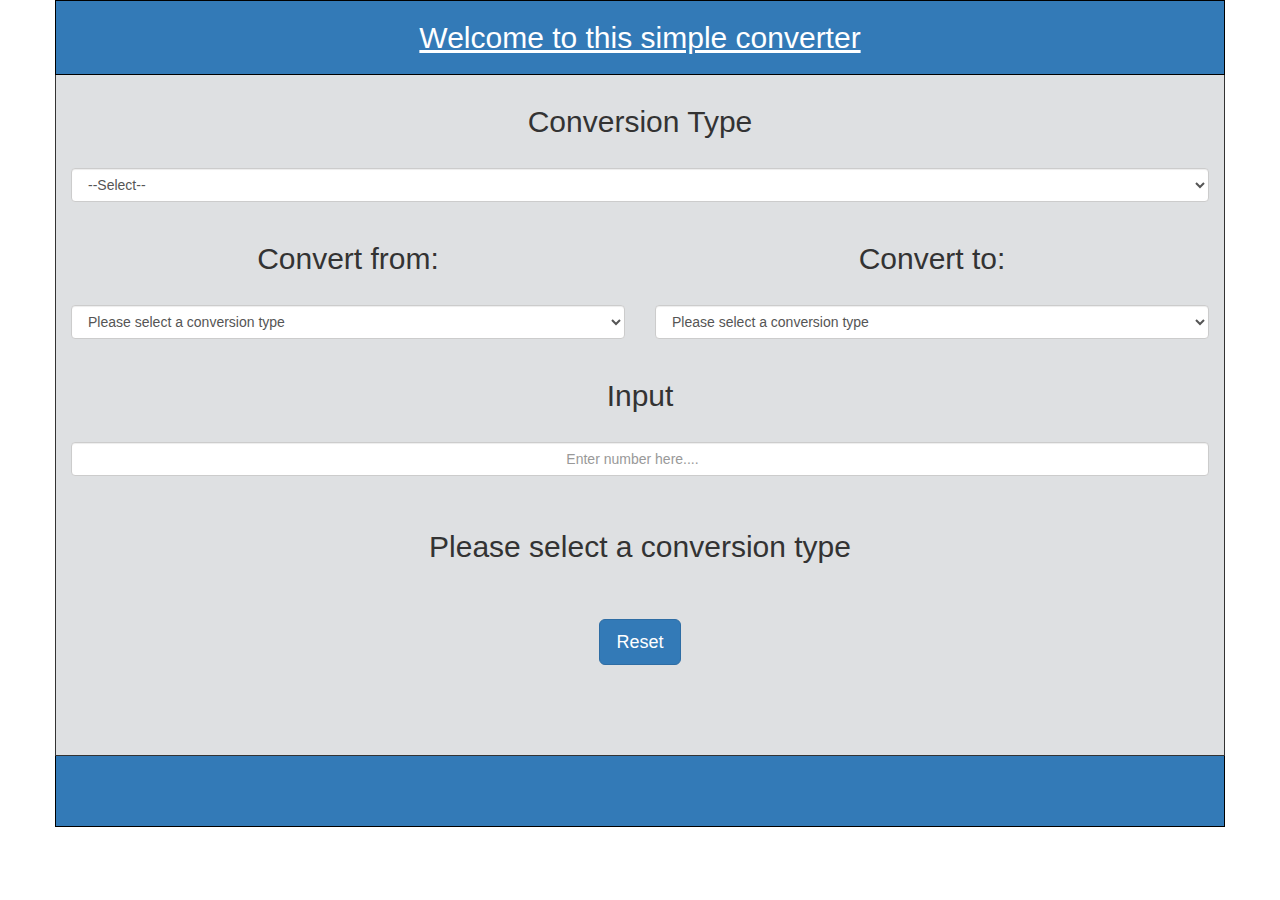
<file: index.html>
<!DOCTYPE html>

<html lang = "en">
<head>
	<title>Conversion Tool</title>
	<meta charset="utf-8">

	<meta name="viewport" content="width=device-width, initial-scale=1">
    <!-- Latest compiled JavaScript -->
	<script src="https://maxcdn.bootstrapcdn.com/bootstrap/3.4.0/js/bootstrap.min.js"></script>
	 <!-- Latest compiled and minified CSS -->
	<link rel="stylesheet" href="https://maxcdn.bootstrapcdn.com/bootstrap/3.4.0/css/bootstrap.min.css">

	<!-- jQuery library -->
	<script src="https://ajax.googleapis.com/ajax/libs/jquery/3.4.0/jquery.min.js"></script>
	
	 
	<link rel="stylesheet" type="text/css" href="conversion.css">
	 <script src="conversion.js"></script> 
</head>

<body style="background-color: white;">

  <div class="container">
        <div id="myNav" class="row">
          <h2 id="navHead">Welcome to this simple converter</h2>
        </div>
  </div>

	<div id="myPage" class="container">
    <!--Conversion type selector -->	
    <div class="row">

      <div class="col-md-12">
        <form class="topPage">
    		  <h4 class="listHeader">Conversion Type</h4>
    		  <select class="form-control"  id='firstList' name='firstList' onchange="getItems()">
    		  </select>
        </form>
      </div>

    </div>  
    
    <!--Conversion From selector -->      
    <div class="row" style="margin-bottom: 30px;">

      <div class="col-md-6">
        <h4 class="listHeader">Convert from:</h4>
    	<select onchange="convert1()" class="form-control" id='secondList' name='secondList' > <!--Conversion From selector --> 
          <option value="">Please select a conversion type</option>
    	</select>
      </div>
    	
        
      <div class="col-md-6"> 
        <h4 class="listHeader">Convert to:</h4>
    	<select onchange="convert1()" class="form-control" id='thirdList' name='thirdList' >  <!--Conversion To selector -->  
          <option value="">Please select a conversion type</option>
    	</select>
      </div>

    </div>   
      
    <div class="row">

      <div class="col-md-12">
        <h4 class="listHeader">Input</h4>
  		<input type="number" oninput="convert1()" style="text-align: center;" placeholder="Enter number here...." class="form-control" id="myCon"> 
      </div> 

    </div>
  	
    <!--
    <div class="row">
      <div id="butDiv" class="col-md-12">
  	   <button id="conBut" onclick="convert1()">Convert</button>
      </div> 
  	</div>
    -->
    <div class="row">	
  	 <p id="finalCon" ><br></p>
    </div>

    <div id="resetBut" class="row">	
  	 <button type="button" class="btn btn-primary btn-lg" onclick="reset()">Reset</button>
    </div>

    </div>

    <div class="container">
        <div id="myFoot" class="row">
          
        </div>
  </div>

</body>

</html>
</file>
<file: conversion.css>
/**/
.topPage{

	margin-top: 30px;
	margin-bottom: 30px;
}

/**/
#myPage{
	background-color: #dee0e2;
	border: 1px solid;
	border-top: 0;
}

#myFoot{
	background-color: #337ab7;
	text-align: center;
	padding-bottom:10px;
	border-width:1px;
	border-style: solid;
	border-color: black;
	padding: 35px; 
	border-top: 0px;
}

/*Top Bar Row Style*/
#myNav{
	background-color: #337ab7;
	text-align: center;
	padding-bottom:10px;
	border-width:1px;
	border-style: solid;
	border-color: black; 
}

/*Top Row Header Style*/
#navHead{
	color:#fff;
	text-decoration: underline;
}

/**/
#butDiv{	
	margin-top: 30px;
	text-align: center;
}

/**/
#finalCon{
	font-size: 30px;
	margin-top: 50px;
	margin-bottom: 50px;
	text-align: center;
}

/**/
#conBut{
	background-color: #ddeaff;
	font-size: 25px;
	width: 100%;
}

/**/
#resetBut{
    text-align: center;
    margin-bottom: 90px;
}

/**/
.listHeader{
	font-size: 30px;
	text-align: center;
    margin-bottom: 30px;
}

/**/
.dropdown-backdrop{
    position: static;
}
</file>
